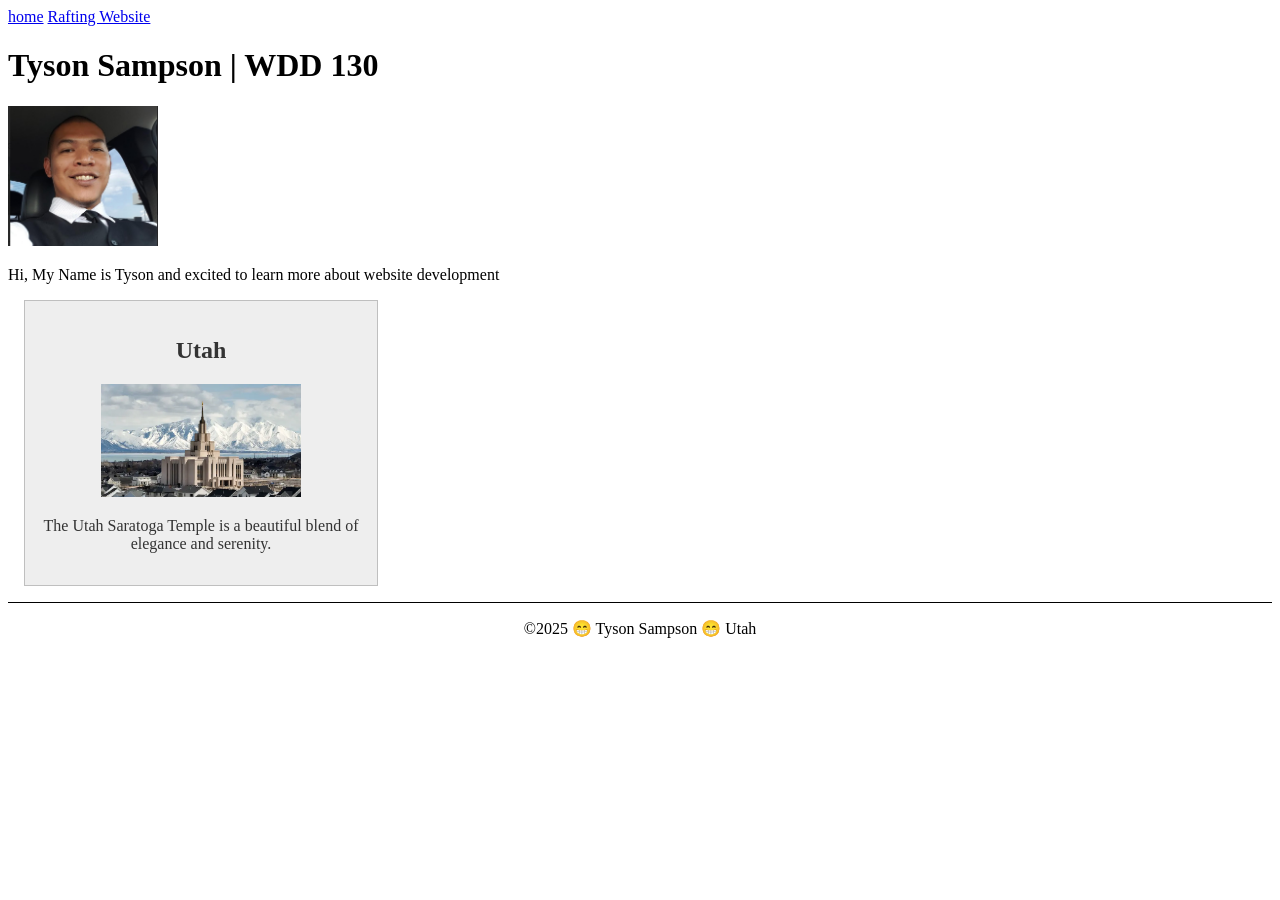
<file: index.html>
<!DOCTYPE html>
<html lang="en-US">
<head>
    <meta charset="utf-8">
    <meta name="viewport" content="width=device-width,initial-scale=1.0">
    <title>Tyson Sampson | WDD 130</title>
    <meta name="description" content="Explore the essentials of website design, from layout to functionality, and learn how to create visually stunning and user friendly websites">
    <meta name="author" content="Tyson Sampson">
    <link rel="stylesheet" href="styles/styles.css">
</head>
<body>
    <header>
        <nav>
            <a href="#">home</a>
            <a href="wwr/">Rafting Website</a>
        </nav>
    </header>
    <main>
        <h1>Tyson Sampson | WDD 130</h1>
        <img src="images/profile.jpg" alt="Hello My Name is Tyson Sampson" width="200">
        <p>Hi, My Name is Tyson and excited to learn more about website development</p>
    </main>
    <aside>
        <h2>Utah</h2>
        <img src="images/saratoga-temple.webp" alt="Utah Landscape">
        <p>The Utah Saratoga Temple is a beautiful blend of elegance and serenity.</p>
    </aside>
    <footer>
        <p>©2025 😁 Tyson Sampson 😁 Utah</p>
    </footer>
</body>
</html>
</file>
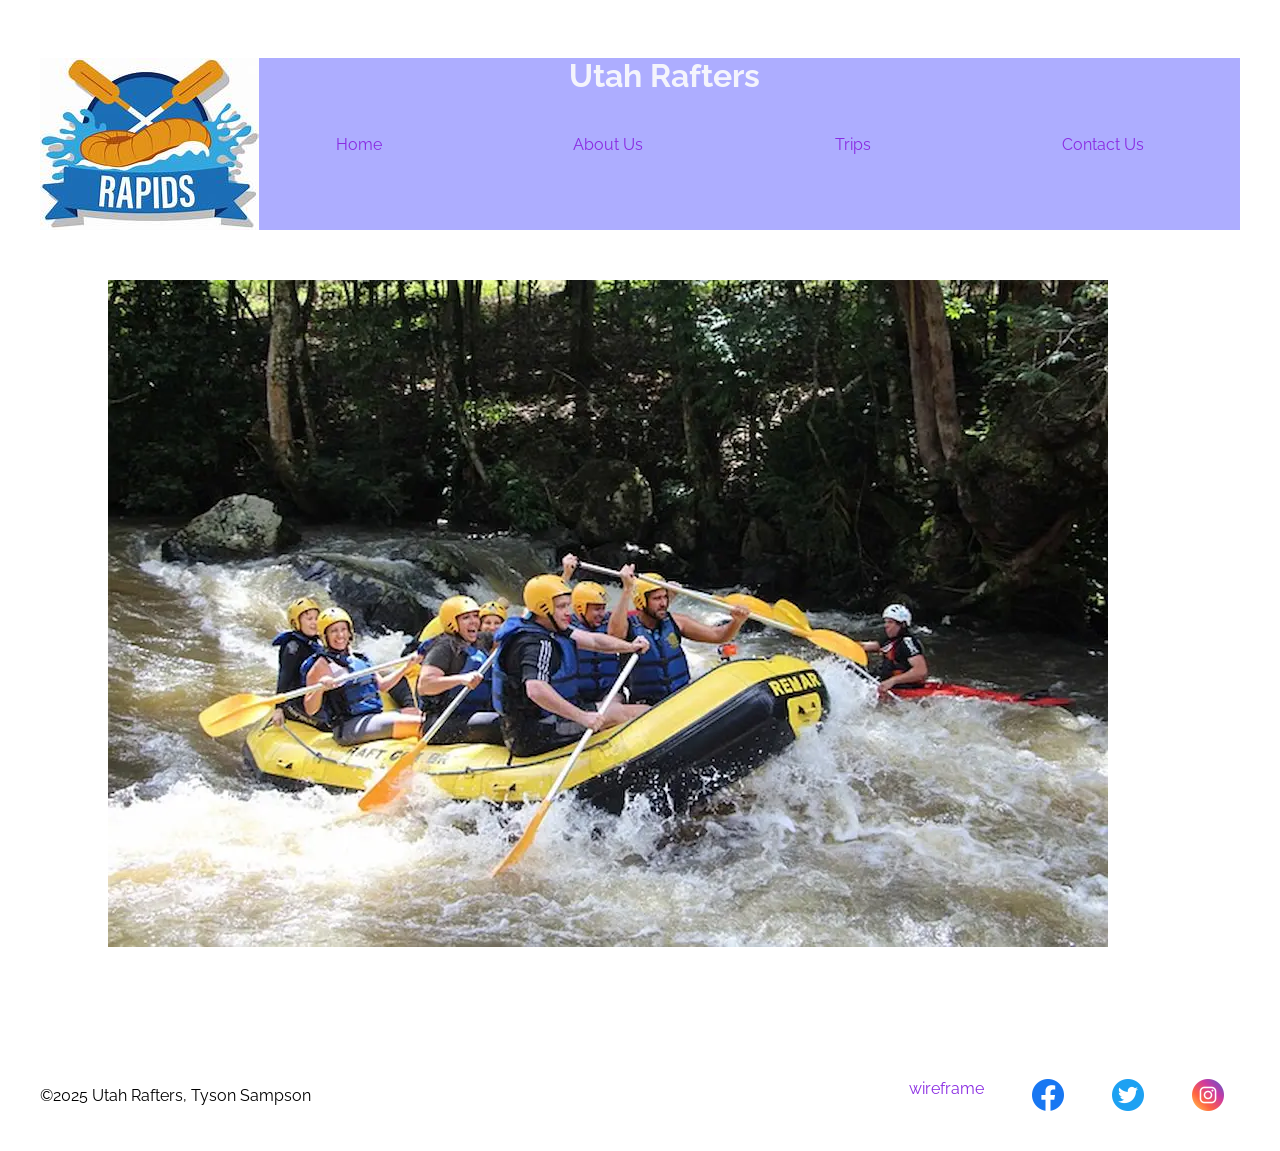
<file: wwr/index.html>
<html lang="en">

<head>
    <meta charset="UTF-8">
    <meta name="viewport" content="width=device-width, initial-scale=1.0">
    <title> Home Page | Utah Rafters</title>
    <link rel="preconnect" href="https://fonts.googleapis.com">
    <link rel="preconnect" href="https://fonts.gstatic.com" crossorigin>
    <link
        href="https://fonts.googleapis.com/css2?family=Playfair+Display:ital,wght@0,400..900;1,400..900&family=Raleway:ital,wght@0,100..900;1,100..900&display=swap"
        rel="stylesheet">
    <link rel="stylesheet" href="styles/rafting.css">
</head>

<body>
    <header>
        <img src="images/crossedoars.jpeg" alt="Rafting Company Logo" class="Logo">
        <nav>
            <a href="index.html">Home</a>
            <a href="about.html">About Us</a>
            <a href="trips.html">Trips</a>
            <a href="contact.html">Contact Us</a>
        </nav>
    </header>

    <main class="home">
        <h1>Utah Rafters</h1>
        <img src="images/rafting-679719_640.webp" alt="Homepage">
    </main>

    <footer>
        <p>©2025 Utah Rafters, Tyson Sampson</p>
        <nav class="sociallinks">
            <a href="images/wireframe.drawio.png">wireframe</a>
            <a href="https://facebook.com">
                <img src="images/facebook-icon.png" alt="facebook">
            </a>
            <a href="https://twitter.com">
                <img src="images/twitter-icon.png" alt="twitter">
            </a>
            <a href="https://instagram.com">
                <img src="images/insta-icon.png" alt="instagram">
            </a>
        </nav>
    </footer>
</body>

</html>
</file>
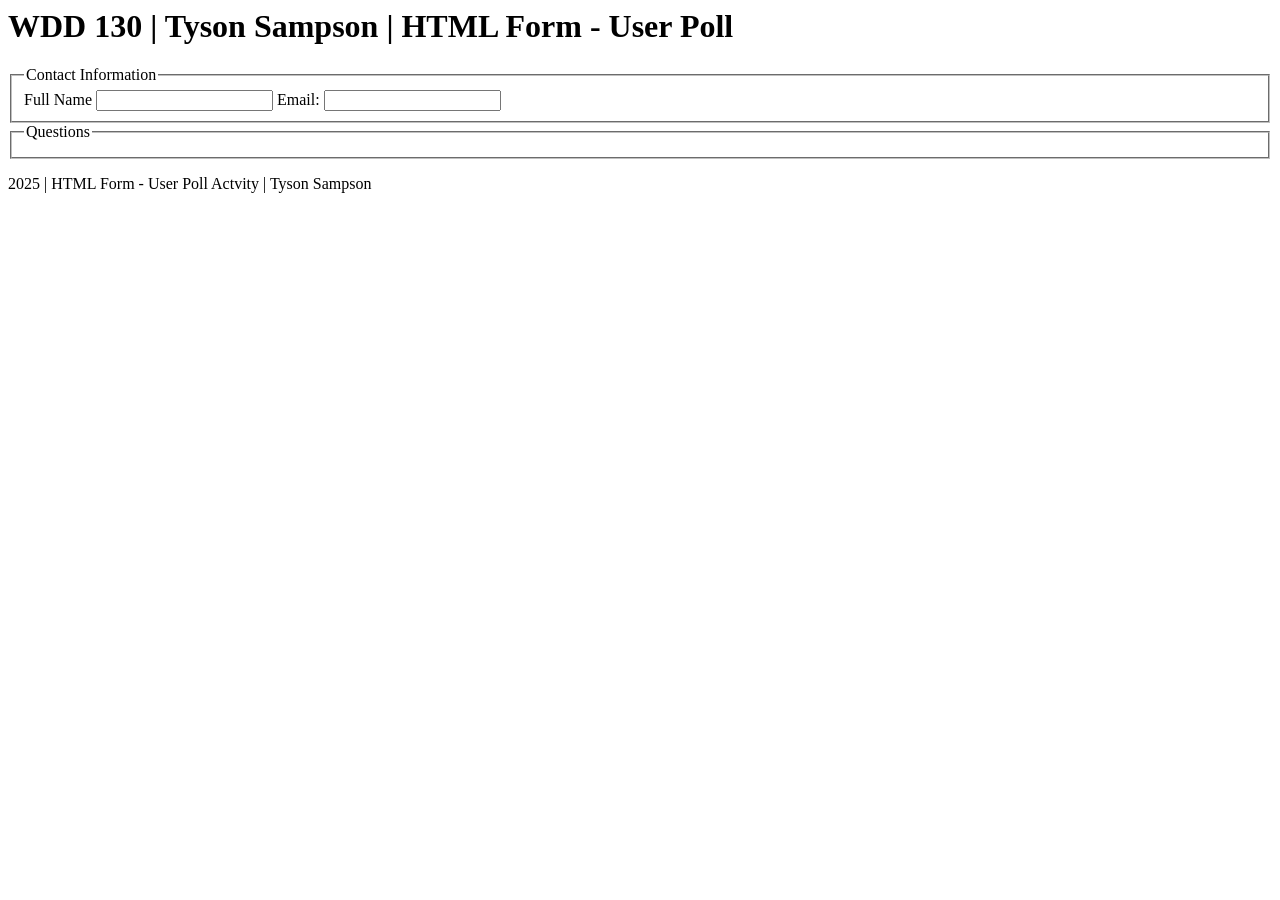
<file: week05/poll-form.html>
<html lang="en">
<head>
    <meta charset="UTF-8">
    <meta name="viewport" content="width=device-width, initial-scale=1.0">
    <title>WDD 130 | HTML Form - User Poll</title>
</head>
<body>
    <header>
        <h1>WDD 130 | Tyson Sampson | HTML Form - User Poll</h1>
    </header>
    <main>
        <form>
            <fieldset>
                <legend>Contact Information</legend>
                <label for="fullname">Full Name</label>
                <input type="text" id="fullname" name="fullname">
                <label for="useremail">Email:</label>
                <input type="email" id="useremail" name="useremail">
            </fieldset>
            <fieldset>
                <Legend>Questions</Legend>
            </fieldset>
        </form>

    </main>
    <footer>
        <p>2025 | HTML Form - User Poll Actvity | Tyson Sampson</p>
    </footer>
    
</body>
</html>
</file>
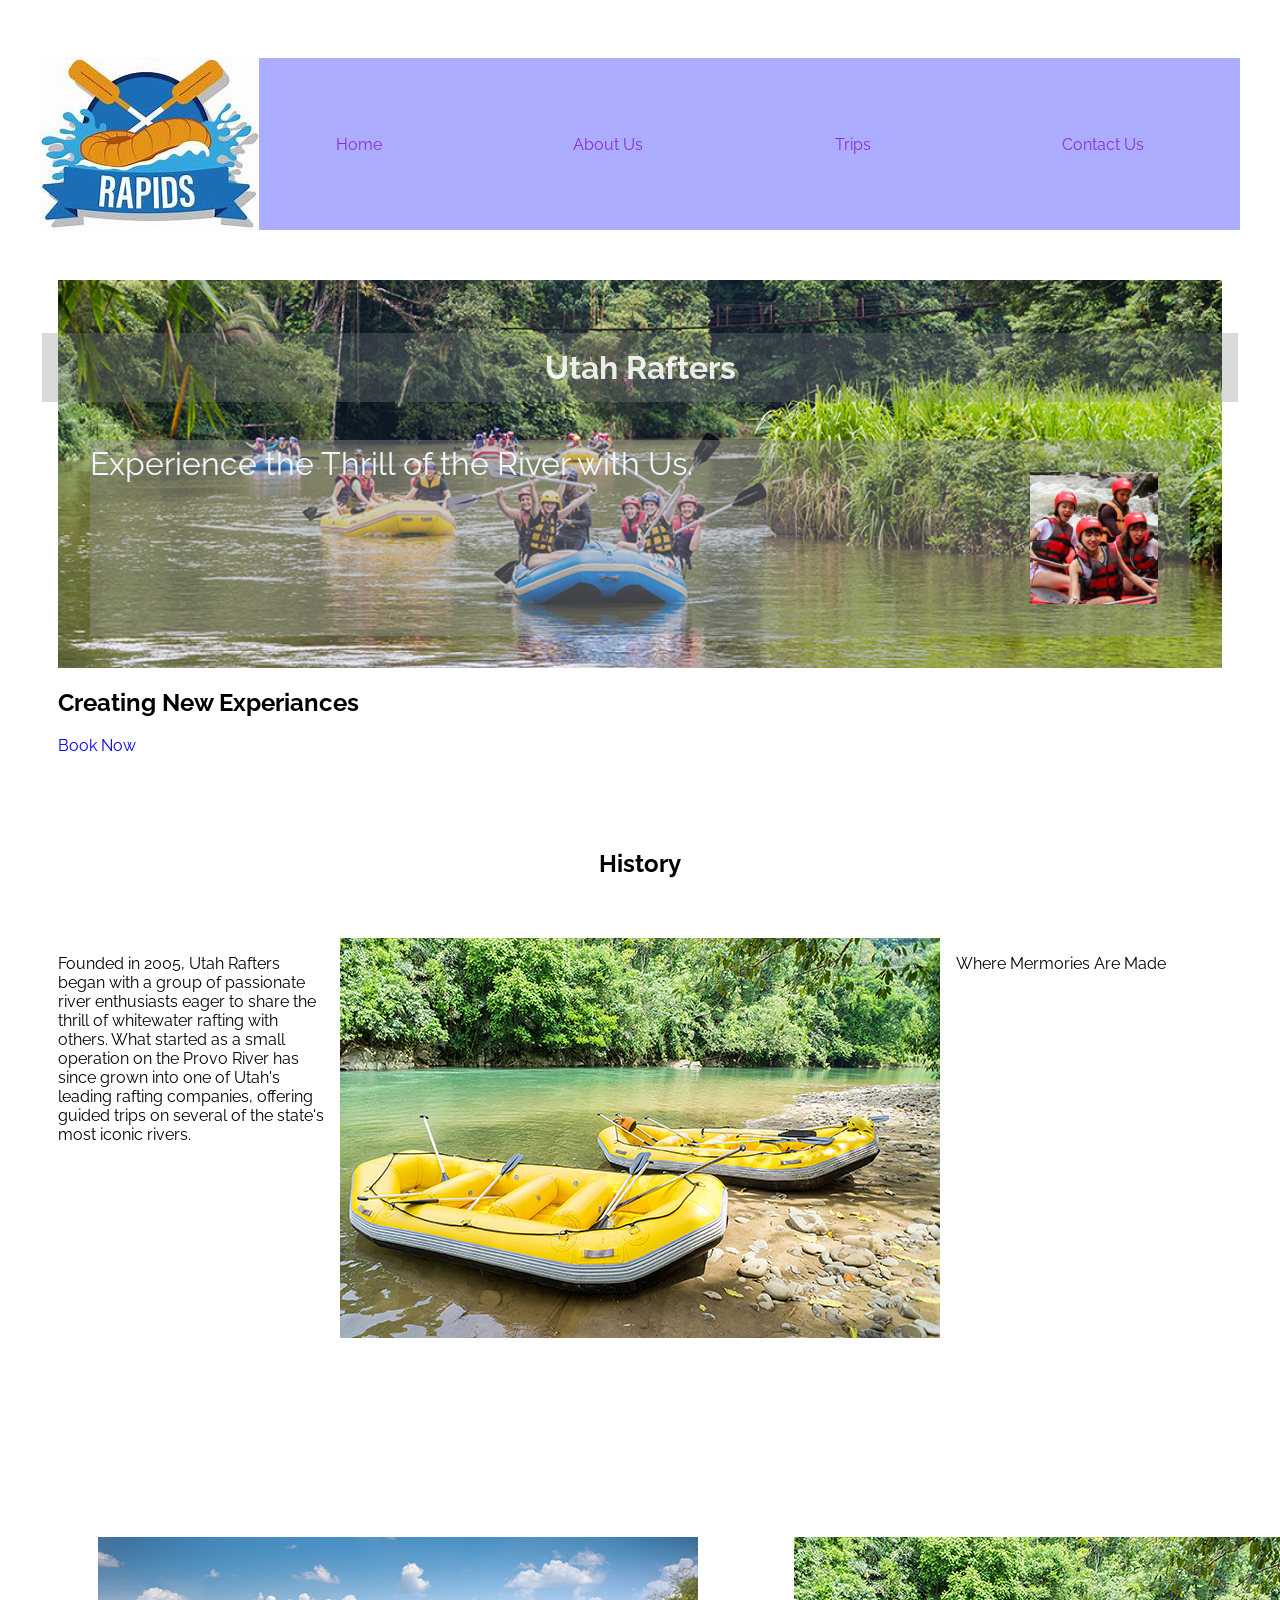
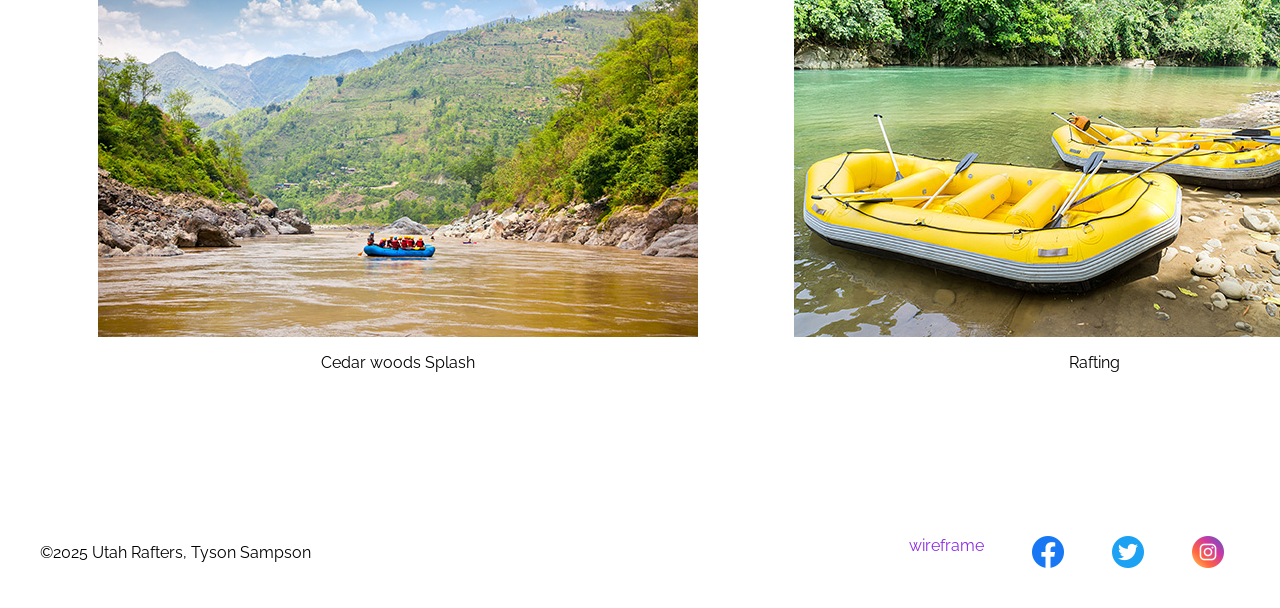
<file: wwr/about.html>
<html lang="en">

<head>
    <meta charset="UTF-8">
    <meta name="viewport" content="width=device-width, initial-scale=1.0">
    <title>About Us | Utah Rafters</title>
    <link rel="preconnect" href="https://fonts.googleapis.com">
    <link rel="preconnect" href="https://fonts.gstatic.com" crossorigin>
    <link
        href="https://fonts.googleapis.com/css2?family=Playfair+Display:ital,wght@0,400..900;1,400..900&family=Raleway:ital,wght@0,100..900;1,100..900&display=swap"
        rel="stylesheet">
    <link rel="stylesheet" href="styles/rafting.css">
</head>

<body>
    <header>
        <img src="images/crossedoars.jpeg" alt="Rafting Company Logo" class="Logo">
        <nav>
            <a href="index.html">Home</a>
            <a href="about.html">About Us</a>
            <a href="trips.html">Trips</a>
            <a href="contact.html">Contact Us</a>
        </nav>
    </header>

    <main>
        <div class="hero">
            <img class "hero-img cols12 rows8" src="images/rafting-background2.jpg" alt="Rafting Down A River">
            <h1 class="Home-title cols4-9 row2">Utah Rafters</h1>
            <h2 class="Home-subtitle cols4-9 row3">Creating New Experiances</h2>
            <a class="button-box cols4-9 row 4" href="contact.html">Book Now</a>
            <article>
                <img src="images/happy-client.jpg" alt="happy client">
                <p>Experience the Thrill of the River with Us.</p>
            </article>
        </div>
        <section class="history">
            <h2>History</h2>
            <p>Founded in 2005, Utah Rafters began with a group of passionate river enthusiasts eager to share the
                thrill of whitewater rafting with others. What started as a small operation on the Provo River has since
                grown into one of Utah's leading rafting companies, offering guided trips on several of the state's most
                iconic rivers.</p>
            <img src="images/rafting-boats.jpg" alt="boats">
            <p>Where Mermories Are Made</p>
        </section>

        <section class="adventures">
            <h2>Adventure Awaits You!</h2>
            <figure>
                <img src="images/rafting-river.jpg" alt="rafting river">
                <figcaption> Cedar woods Splash </figcaption>
            </figure>
            <figure>
                <img src="images/rafting-boats.jpg" alt="rafting boats">
                <figcaption> Rafting </figcaption>
            </figure>
            <figure>
                <img src="images/rafting-river2.jpg" alt="rafting river2">
                <figcaption> Provo River </figcaption>
            </figure>
            <figure>
                <img src="images/rafting-oars.jpg" alt="rafting oars">
                <figcaption> Fun with Friends </figcaption>
            </figure>
            <figure>
                <img src="images/rafting-river4.jpg" alt="rafting river3">
                <figcaption> Deer River </figcaption>
            </figure>
        </section>
    </main>

    <footer>
        <p>©2025 Utah Rafters, Tyson Sampson</p>
        <nav class="sociallinks">
            <a href="images/wireframe.drawio.png">wireframe</a>
            <a href="https://facebook.com">
                <img src="images/facebook-icon.png" alt="facebook">
            </a>
            <a href="https://twitter.com">
                <img src="images/twitter-icon.png" alt="twitter">
            </a>
            <a href="https://instagram.com">
                <img src="images/insta-icon.png" alt="instagram">
            </a>
        </nav>
    </footer>
</body>

</html>
</file>
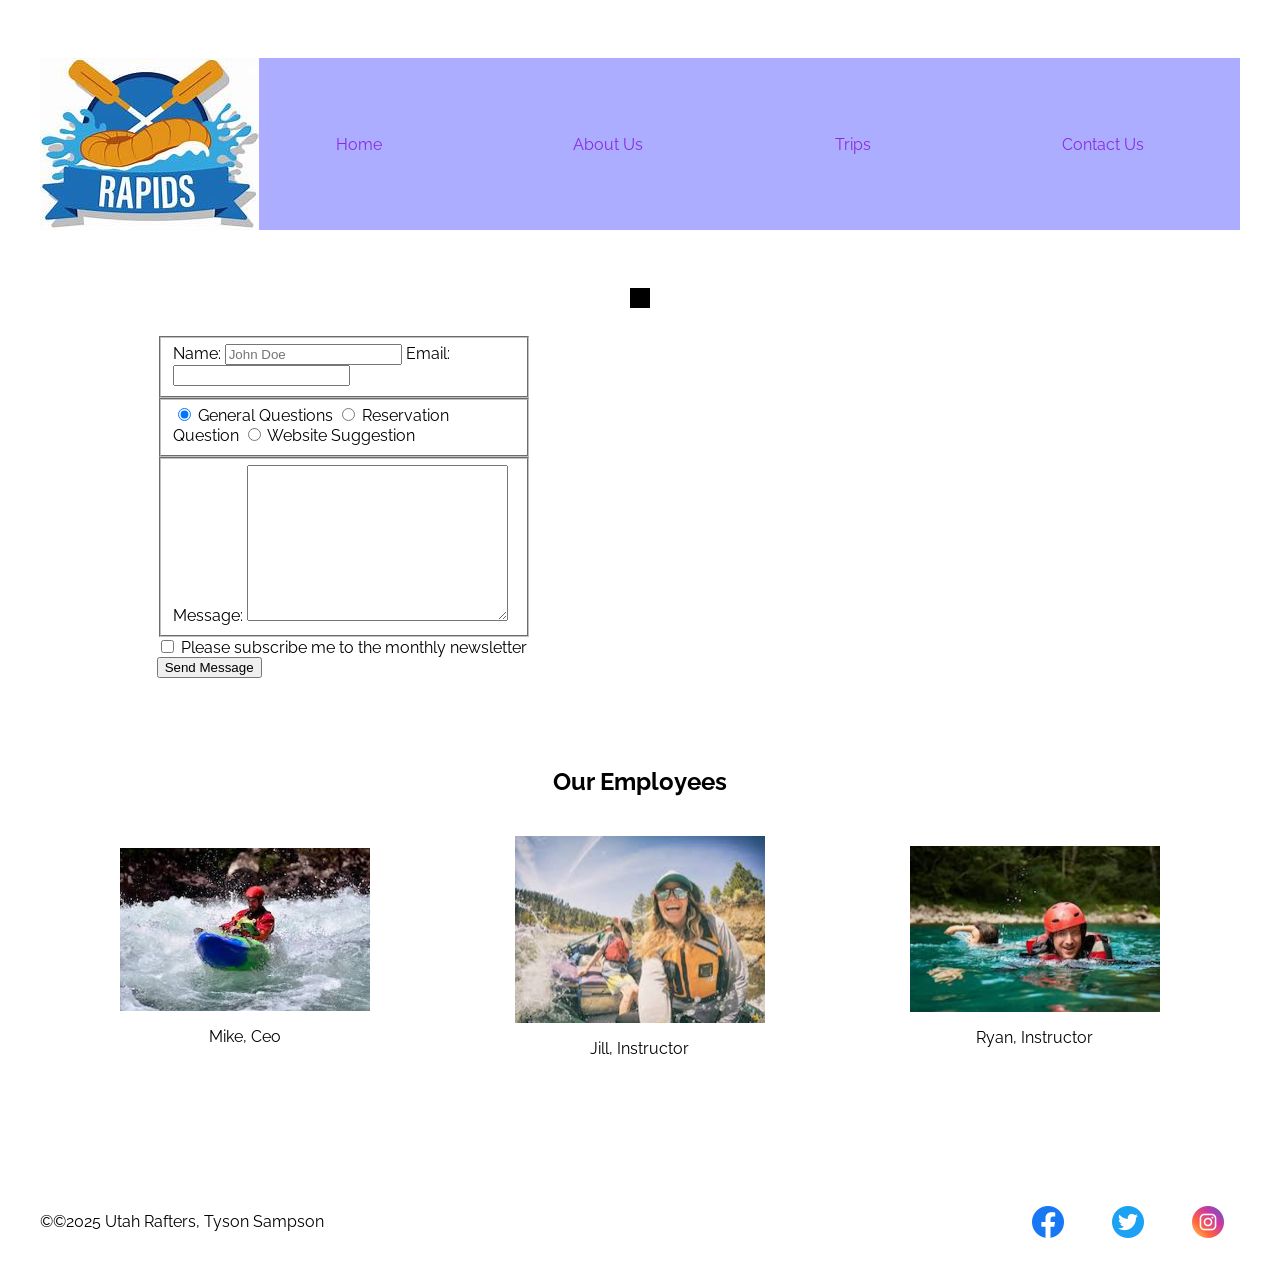
<file: wwr/contact.html>
<html lang="en">

<head>
    <meta charset="UTF-8">
    <meta name="viewport" content="width=device-width, initial-scale=1.0">
    <title>Contact Us | Utah Rafters</title>
    <meta name="description" content="How to contact Utah Rafters">
    <meta name="author" content="Tyson Sampson">
    <link rel="preconnect" href="https://fonts.googleapis.com">
    <link rel="preconnect" href="https://fonts.gstatic.com" crossorigin>
    <link
        href="https://fonts.googleapis.com/css2?family=Playfair+Display:ital,wght@0,400..900;1,400..900&family=Raleway:ital,wght@0,100..900;1,100..900&display=swap"
        rel="stylesheet">
    <link rel="stylesheet" href="styles/rafting.css">
</head>

<body>
    <header>
        <img src="images/crossedoars.jpeg" alt="Rafting Company Logo" class="Logo">
        <nav>
            <a href="index.html">Home</a>
            <a href="about.html">About Us</a>
            <a href="trips.html">Trips</a>
            <a href="contact.html">Contact Us</a>
        </nav>
    </header>

    <main class="grid contact">
        <form action="#" class="contactform">
            <fieldset>
                <label for="name">Name:</label>
                <input type="text" id="name" name="name" required placeholder="John Doe">
                
                <label for="email">Email:</label>
                <input type="email" name="email" id="emailaddress" required>
            </fieldset>

            <fieldset class="radio-inputs">
                <input type="radio" id="general" name="drone" value="general" checked />
                <label for="general">General Questions</label>

                <input type="radio" id="reservation" name="drone"
                value="reservation">
                <label for="reservation">Reservation Question</label>

                <input type="radio" id="website" name="web" value="website">
                <label for="website">Website Suggestion</label>
            </fieldset>
            <fieldset>
                <label for="message">Message:</label>
                <textarea name="message" id="message" cols="30" rows="10"></textarea>
            </fieldset>
            <div class="signup">
                <input type="checkbox" name="newsletter" id="newsletter">
                <label for="newsletter">Please subscribe me to the monthly newsletter</label>
            </div>
            <button type="submit" class="submit-button">Send Message</button>
        </form>

        <section class="address">
            <h2>Our Contact Info</h2>
            <address>123 creekside way, <br>Provo, UT 84647</address>
            <a href="tel: +888-888-8881"> (888) 888-8881</a>
            <a href="mailto:support@utahrafters.com">support@utahrafters.com</a>
            <iframe src="https://www.google.com/maps/embed?pb=!1m18!1m12!1m3!1d12857.674459092023!2d-111.64228219630377!3d40.32342167782869!2m3!1f0!2f0!3f0!3m2!1i1024!2i768!4f13.1!3m3!1m2!1s0x874d8fe63621cb8f%3A0xf91176adef2440c!2sMount%20Timpanogos%20Park!5e0!3m2!1sen!2sus!4v1755230995620!5m2!1sen!2sus" 
            width="600" height="450" style="border:0;" allowfullscreen="" loading="lazy" referrerpolicy="no-referrer-when-downgrade" class="gmap"></iframe>
        </section>    
        <hr class="hrule">
        <section class="grid employees">
            <h2>Our Employees</h2>
            <figure class="employee">
                <img src="images/mike.webp" alt="Mike C">
                <figcaption>Mike, Ceo</figcaption>
            </figure>
            <figure class="employee">
                <img src="images/jill.webp" alt="Jill A">
                <figcaption>Jill, Instructor</figcaption>
            </figure>
            <figure class="employee">
                <img src="images/ryan.webp" alt="Ryan M">
                <figcaption>Ryan, Instructor</figcaption>
            </figure>

        </section>
        
    </main>

    <footer>
        <p>&copy;<span id="demo"></span>©2025 Utah Rafters, Tyson Sampson</p>
        <nav class="sociallinks">
            <a href="https://facebook.com">
                <img src="images/facebook-icon.png" alt="facebook">
            </a>
            <a href="https://twitter.com">
                <img src="images/twitter-icon.png" alt="twitter">
            </a>
            <a href="https://instagram.com">
                <img src="images/insta-icon.png" alt="instagram">
                 <a href="https://drive.google.com/file/d/1Y0jAX3MGiASYtBrNk9wWGUcUPDucBFZJ/view?usp=sharing>wireframe/a>
        
        </nav>
    </footer>
</body>

</html>
</file>
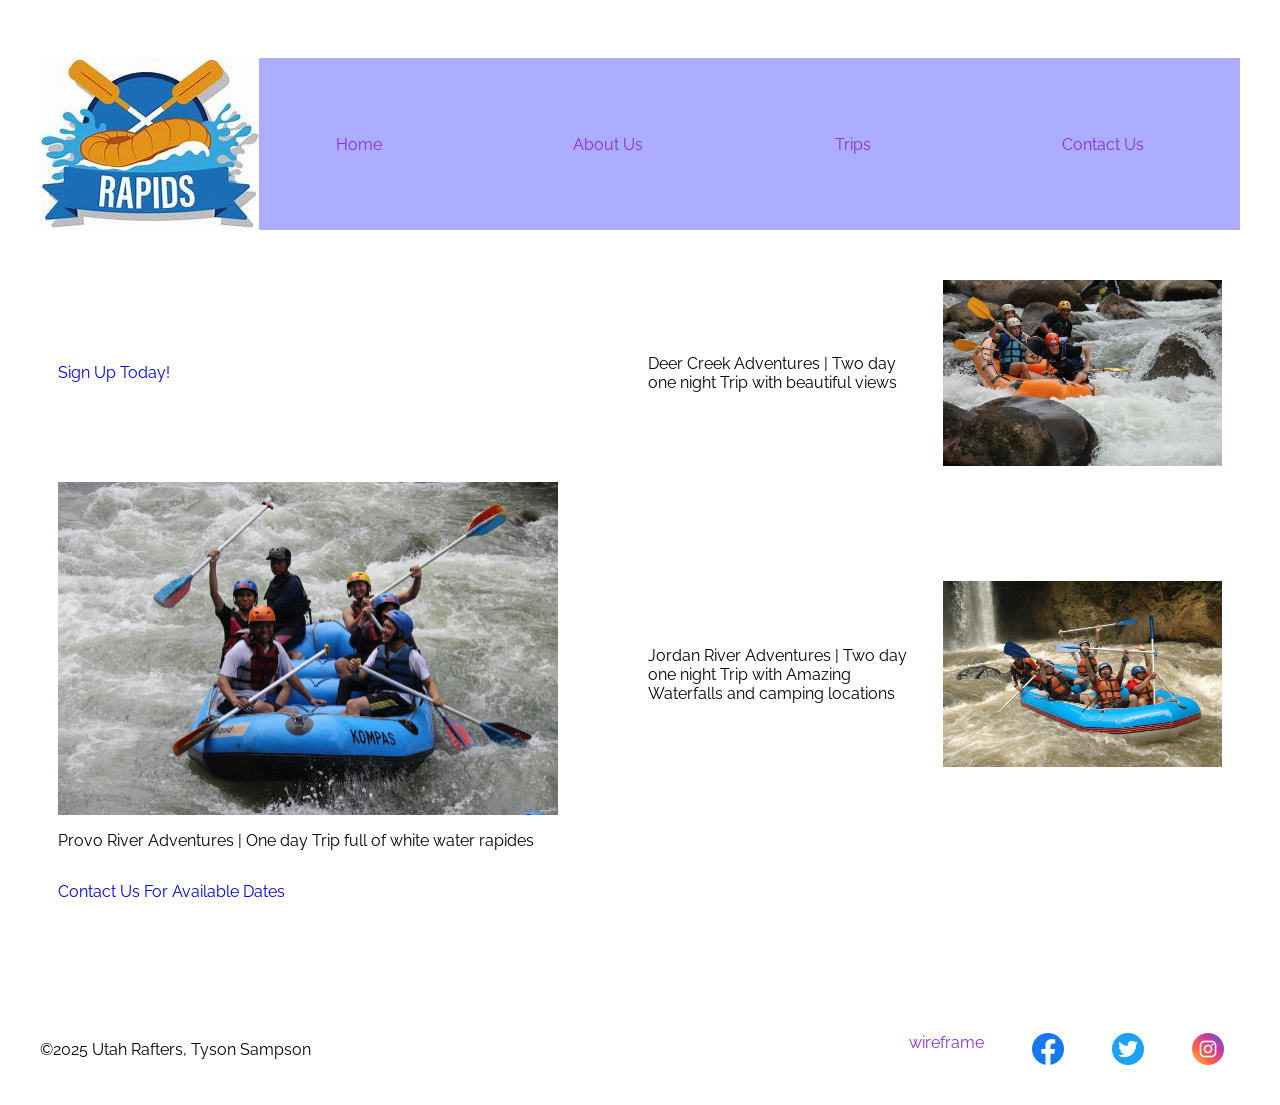
<file: wwr/trips.html>
<html lang="en">

<head>
    <meta charset="UTF-8">
    <meta name="viewport" content="width=device-width, initial-scale=1.0">
    <title>Trips | Utah Rafters</title>
    <link rel="preconnect" href="https://fonts.googleapis.com">
    <link rel="preconnect" href="https://fonts.gstatic.com" crossorigin>
    <link
        href="https://fonts.googleapis.com/css2?family=Playfair+Display:ital,wght@0,400..900;1,400..900&family=Raleway:ital,wght@0,100..900;1,100..900&display=swap"
        rel="stylesheet">
    <link rel="stylesheet" href="styles/rafting.css">
</head>

<body>
    <header>
        <img src="images/crossedoars.jpeg" alt="Rafting Company Logo" class="Logo">
        <nav>
            <a href="index.html">Home</a>
            <a href="about.html">About Us</a>
            <a href="trips.html">Trips</a>
            <a href="contact.html">Contact Us</a>
        </nav>
    </header>

    <main class="trips">
        <section>
            <a href="contact.html" class="signup">Sign Up Today!</a>
        </section>

        <section class="trip1">
            <img src="images/pexels-nath-haubricht-2144474244-29441891.webp" alt="Deer Creek">
            <p>Deer Creek Adventures | Two day one night Trip with beautiful views</p>
        </section>

        <section class="trip2">
            <img src="images/pexels-manula-adventure-631986104-17468708.webp" alt="Provo River">
            <p>Provo River Adventures | One day Trip full of white water rapides</p>
        </section>

        <section class="trip3">
            <img src="images/pexels-dawinara-23-696982837-32651303.webp" alt="Jordan River">
            <p>Jordan River Adventures | Two day one night Trip with Amazing Waterfalls and camping locations</p>
        </section>

        <a href="contact.html">Contact Us For Available Dates</a>
    </main>

    <footer>
        <p>©2025 Utah Rafters, Tyson Sampson</p>
        <nav class="sociallinks">
            <a href="images/Tripwireframe.drawio.png">wireframe</a>
            <a href="https://facebook.com">
                <img src="images/facebook-icon.png" alt="facebook">
            </a>
            <a href="https://twitter.com">
                <img src="images/twitter-icon.png" alt="twitter">
            </a>
            <a href="https://instagram.com">
                <img src="images/insta-icon.png" alt="instagram">
            </a>
        </nav>
    </footer>
</body>

</html>
</file>
<file: styles/styles.css>
nav {

}

nav a {

}

h1 {

}

img {

}

main {
    max-width: 840px;
}

aside {
    width: 20rem;
    margin: 1rem;
    border: 1px solid rgb(0 0 0 / 0.2); 
    padding: 1rem;
    background-color: #eee; 
    color: #333; 
    text-align: center; 
}

aside img {
    width: 200px;
    height: auto;
}

main img {
    width: 150px;
    height: auto;
}

p {
    padding: 0;
}

footer {
    margin-top: 15px;
    border-top: 1px solid #000;
    text-align: center;
}
</file>
<file: wwr/styles/rafting.css>
:root {
    --primary-color:#8F857D 
    --secondary-color:#DECBB7 
    --accent1-color:#F7F0F5 
    --accent2-color:#5C5552 
    --heading-font:'Playfair Display', serif;
    --body-font:'Raleway', sans-serif;
}

body {
    font-family: var(--body-font);
}

h1, h2, h3, h4, h5, h6 {
    font-family: var(--body-font);
}

a {
    text-decoration: none;
}

header, main, footer {
    max-width: 1200px;
    margin: 0 auto;
}

header {
  display: grid;
  grid-template-columns: 200px auto; 
  align-items: center;
  background-color: rgba(0, 0, 255, 0.322);
}

nav {
    display: flex;
    justify-content: space-around;
    top: 1rem;
}

nav a {
    padding: 1rem;
    font-family: var(--heading-font);
    color: blueviolet;
}

nav a:hover {
    background-color: black;
    color: beige;
}

div, h2 {

    justify-items: center;

}

.button-box cols4- row4 {

    justify-items: center;

}

.history {
    display: grid;
    grid-template-columns: 2fr 1fr 2fr;
    gap: 1em;
    margin: 50px 0;
}

.adventures {
    margin: 50px 0;
    display: grid;
    grid-template-columns: repeat(5, 1fr);
    gap: 1rem;
    justify-items: center;
}

.history h2,
.adventures h2 {
    grid-column: 1/-1;
    justify-self: center;
    padding: 1em 0;
}

figure:nth-of-type(odd) {
    background-color: var(--accent1-color);
    color: var(--accent1-color);
    align-self: center;
}
figure:nth-of-type(even) {
    background-color: var(--accent2-color);
    color: var(--accent1-color);
    align-self: center;
}

figcaption {
    text-align: center;
    padding: 1em;
}

.hero {
    position: relative;
}

.hero img {
    display: block;
    width: 100%;
    height: auto;
}

.hero h1 {
    position: absolute;
    top: 1em;
    left: 50%;
    transform: translateX(-50%);
    background-color: rgba(130, 133, 133, 0.339);
}

.hero article{
    background-color: rgba(141, 145, 145, 0.421);
    position: absolute;
    top: 10rem;
    left: 2rem;
    right: 2rem;
}

.hero article img {
    float: right;
    margin: 2rem;
    width: 8rem;
    height: auto;
}

h1 {
    position: absolute;
    top: 20px;
    width: 100%;
    padding: 16px;
    text-align: center;
    opacity: 0.9;
    background-color: var(--accent1-color);
    color: rgb(252, 252, 252);
}

article p {
    margin: 0;
    font-size: 200%;
    text-align: left;
    width: 100%;
    line-height: 1.5;
    padding-right: 10px;
    color: aliceblue;
}

footer {
    display: flex;
    justify-content: space-between;
    align-items: center;
    padding: 1rem;
    background-color: rgba(0, 0, 0, 0);
    margin-top: 100px;
}

footer p {
    color: black;
}

footer menu {
    color: black;
}

.sociallinks {
    display: flex;
    gap: 1rem;
}

.sociallinks img {
    width: 2rem;
}

.sociallinks a:hover {
    background-color: unset;
}


/******************************************************
*
*               CSS for Contact Us
*
******************************************************/
.contact {
    display: grid;
    grid-template-columns: repeat(12, 1fr);
    gap: 20px;
    align-items: start;
}

.contactus h1 {
    grid-column: 1/-1;
    grid-row: 1;
    justify-self: center;
}

.contactform {
    grid-column: 2/6;
    grid-row: 2/4;
}
.address {
    grid-column: 7/12;
    grid-row: 2/4;
    background-color: var(--primary-color);
    display: flex;
    flex-direction: column;
    color: white;
    gap: 1em;
    padding: 1em;
}

.address h2 {
    color: white;
}

.address a {
    color: white;
}

.gmap {
    border: 0;
    width: 100%;
    height: auto;
    max-height: 450px;
}

.hrule {
    grid-column: 1/-1;
    border: solid 10px;

}

.employees {
    display: grid;
    grid-template-columns: repeat(3, 1fr);
    gap: 20px;
    align-items: start;
    grid-column: 1/-1;
    grid-template-rows: auto auto;
}

.employee
{
    margin: 0;
}

.employees h2 {
    grid-column: 1/-1;
    grid-row: 1;
    text-align: center;
}

.employee img {
    width: 250px;
    height: auto;
    display: block;
    margin: 0 auto;
}



/******************************************************
*
*               Trips Css
*
******************************************************/
main {
    margin: 50px;
}

body {
    padding-top: 50px;
}

header {
    margin-bottom: 50px;
}

.trips {
    display: flex;
    flex-direction: column;
    gap: 2rem;
}

.trip1, .trips, .trip3 {
    display: grid;
    grid-template-columns: 1fr 1fr;
    align-items: center;
    gap: 1rem;
}

.trip1 {
    grid-template-areas: "text image";
}

.trip1 p {
    grid-area: text;
}
.trip1 img {
    grid-area: image;
    width: 100%;
    max-width: 500px;
    height: auto;
}

.trip2 {
    grid-template-areas: "text image";
}

.trip2 p {
    grid-area: text;
}
.trip2 img {
    grid-area: image;
    width: 100%;
    max-width: 500px;
    height: auto;
}

.trip3 {
    grid-template-areas: "text image";
}

.trip3 p {
    grid-area: text;
}
.trip3 img {
    grid-area: image;
    width: 100%;
    max-width: 500px;
    height: auto;
}

/******************************************************
*
*               Index CSS
*
******************************************************/

.home {
    margin: 50px 0;
    text-align: center;
}
</file>
